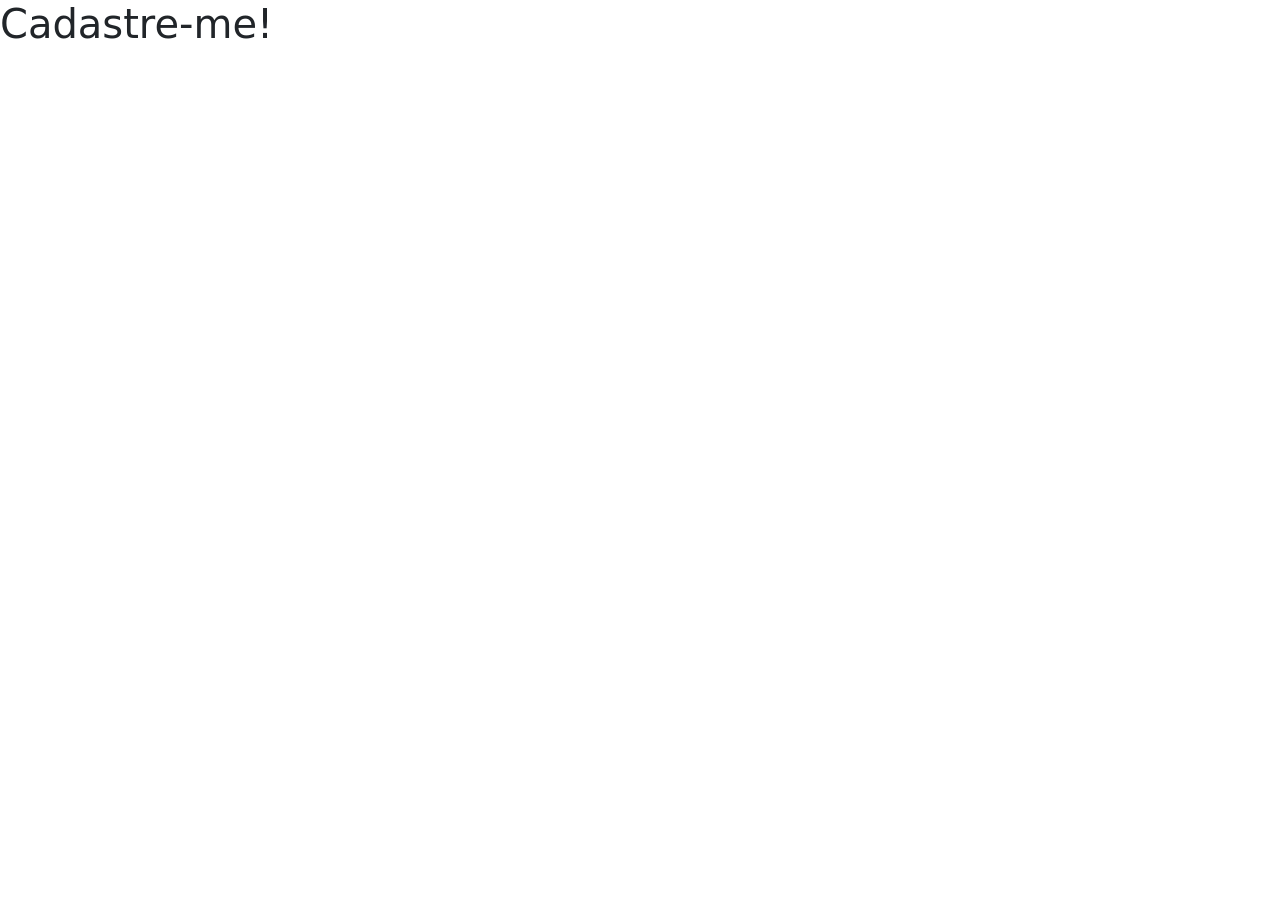
<file: projeto_cad_usuarios/app_cad_usuarios/migrations/Templates/usuario/home.html>
<!doctype html>
<html lang="en">
  <head>
    <!-- Required meta tags -->
    <meta charset="utf-8">
    <meta name="viewport" content="width=device-width, initial-scale=1">

    <!-- Bootstrap CSS -->
    <link href="https://cdn.jsdelivr.net/npm/bootstrap@5.0.2/dist/css/bootstrap.min.css" rel="stylesheet" integrity="sha384-EVSTQN3/azprG1Anm3QDgpJLIm9Nao0Yz1ztcQTwFspd3yD65VohhpuuCOmLASjC" crossorigin="anonymous">

    <title>Cadastre-me!</title>
  </head>
  <body>
    <h1>Cadastre-me!</h1>

    <!-- Optional JavaScript; choose one of the two! -->

    <!-- Option 1: Bootstrap Bundle with Popper -->
    <script src="https://cdn.jsdelivr.net/npm/bootstrap@5.0.2/dist/js/bootstrap.bundle.min.js" integrity="sha384-MrcW6ZMFYlzcLA8Nl+NtUVF0sA7MsXsP1UyJoMp4YLEuNSfAP+JcXn/tWtIaxVXM" crossorigin="anonymous"></script>

    <!-- Option 2: Separate Popper and Bootstrap JS -->
    <!--
    <script src="https://cdn.jsdelivr.net/npm/@popperjs/core@2.9.2/dist/umd/popper.min.js" integrity="sha384-IQsoLXl5PILFhosVNubq5LC7Qb9DXgDA9i+tQ8Zj3iwWAwPtgFTxbJ8NT4GN1R8p" crossorigin="anonymous"></script>
    <script src="https://cdn.jsdelivr.net/npm/bootstrap@5.0.2/dist/js/bootstrap.min.js" integrity="sha384-cVKIPhGWiC2Al4u+LWgxfKTRIcfu0JTxR+EQDz/bgldoEyl4H0zUF0QKbrJ0EcQF" crossorigin="anonymous"></script>
    -->
  </body>
</html>
</file>
